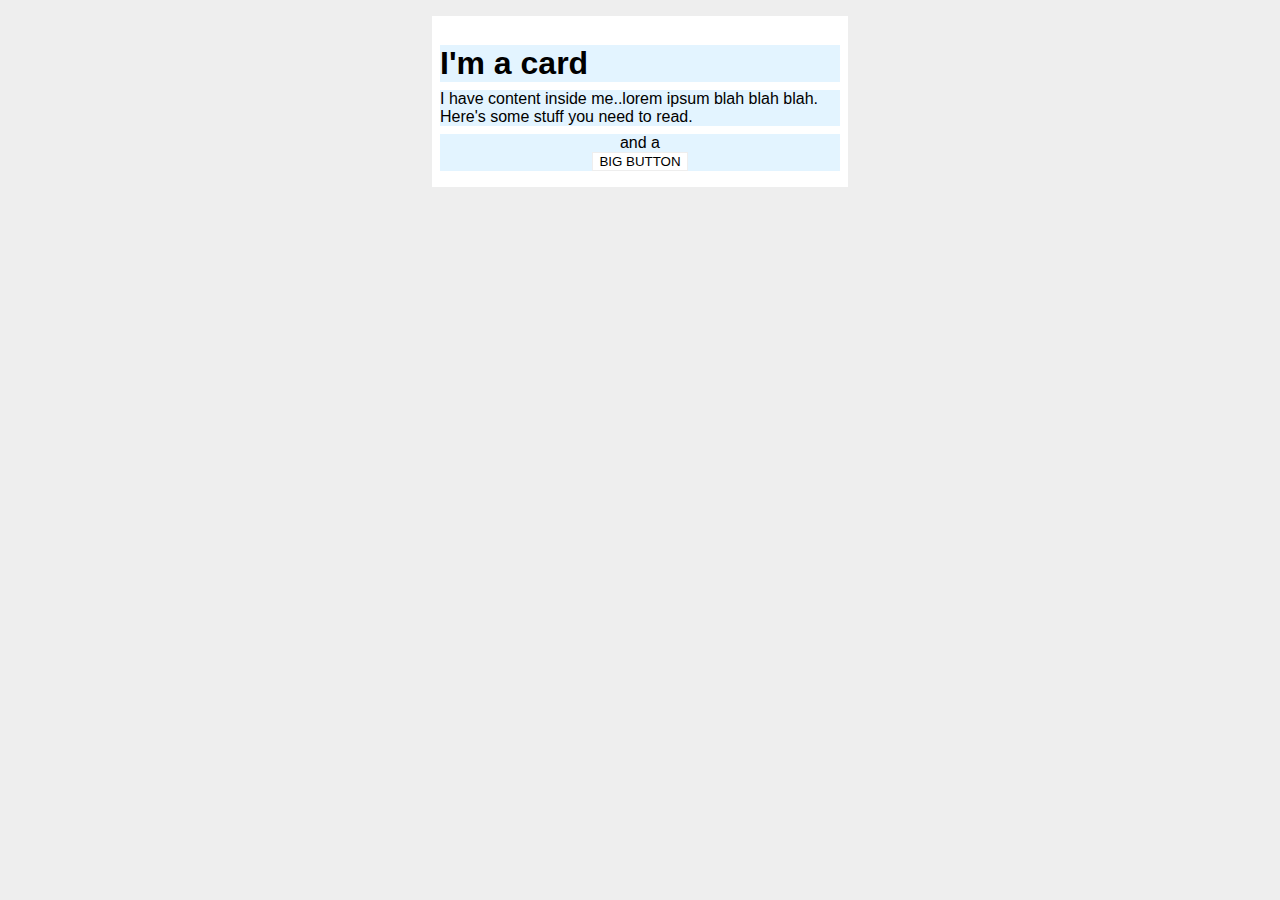
<file: foundations/block-and-inline/02-margin-and-padding-2/index.html>
<!DOCTYPE html>
<html lang="en">
  <head>
    <meta charset="UTF-8">
    <meta http-equiv="X-UA-Compatible" content="IE=edge">
    <meta name="viewport" content="width=device-width, initial-scale=1.0">
    <title>Margin and Padding exercise 2</title>
    <link rel="stylesheet" href="style.css">
  </head>
  <body>
    <div class="card">
      <div id="parent">
        <h1 class="title">I'm a card</h1>
        <div class="content">I have content inside me..lorem ipsum blah blah blah. Here's some stuff you need to read.</div>
        <div class="button-container">and a <br><button>BIG BUTTON</button></div>
      </div>
    </div>
  </body>
</html>
</file>
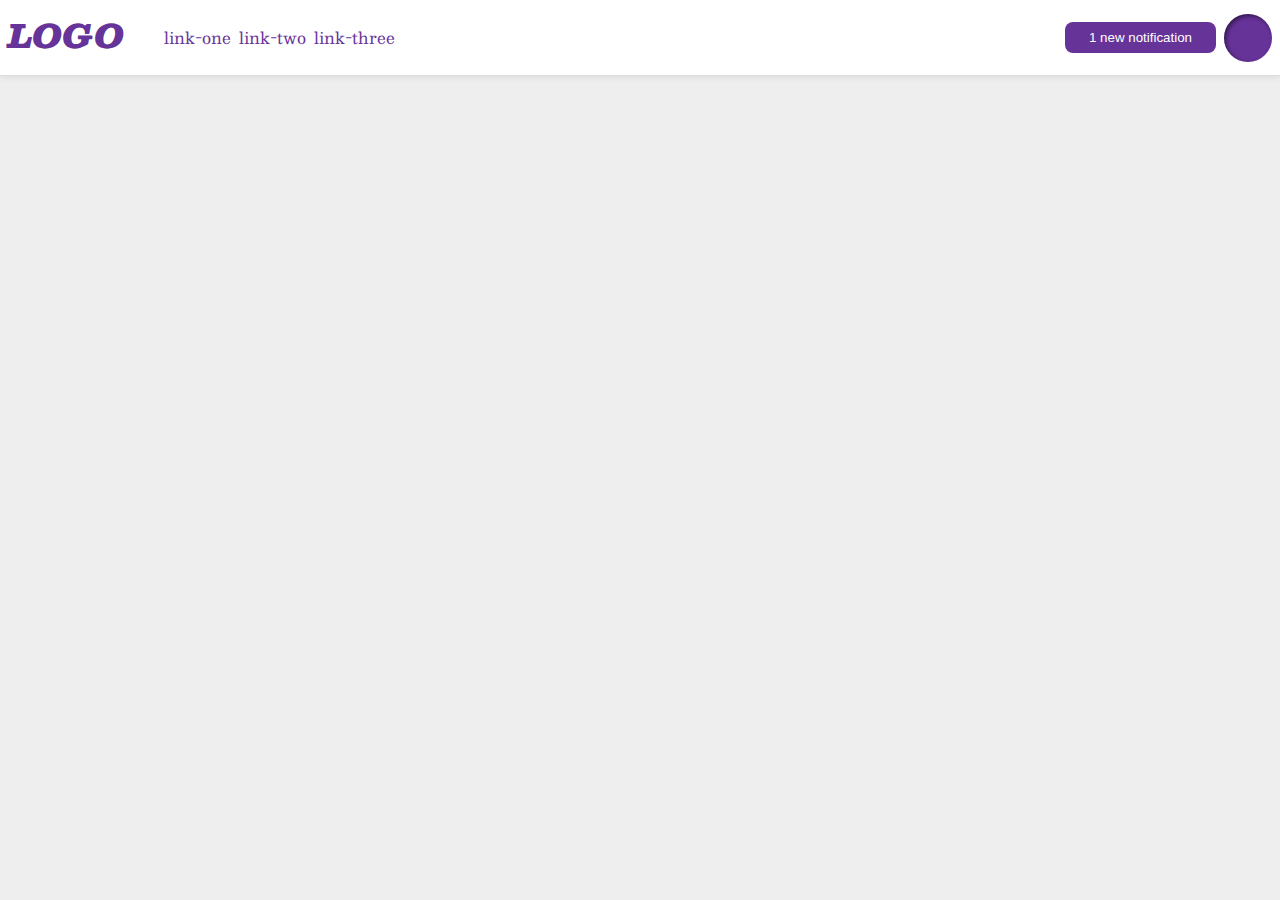
<file: foundations/flex/03-flex-header-2/index.html>
<!DOCTYPE html>
<html lang="en">
  <head>
    <meta charset="UTF-8">
    <meta http-equiv="X-UA-Compatible" content="IE=edge">
    <meta name="viewport" content="width=device-width, initial-scale=1.0">
    <title>Flex Header 2</title>
    <link rel="stylesheet" href="style.css">
  </head>
  <body>
    <div class="header">
      <div class="left">
      <div class="logo">
        LOGO
      </div>
      <ul class="links">
        <li><a href="https://google.com">link-one</a></li>
        <li><a href="https://google.com">link-two</a></li>
        <li><a href="https://google.com">link-three</a></li>
      </ul>
    </div>
    <div class="right">
      <button class="notifications">
        1 new notification
      </button>
      <div class="profile-image"></div>
    </div>
    </div>
  </body>
</html>
</file>
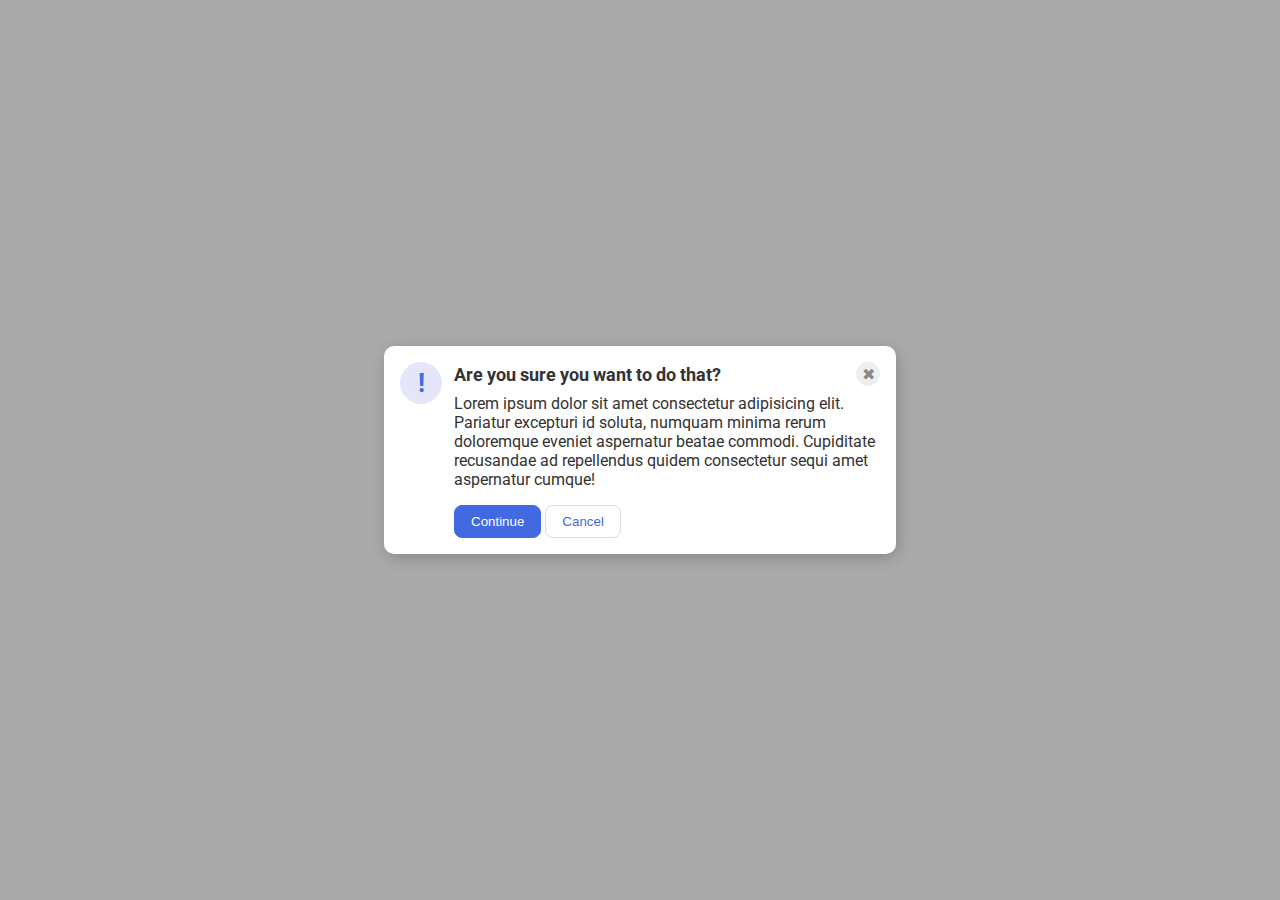
<file: foundations/flex/05-flex-modal/index.html>
<!DOCTYPE html>
<html lang="en">
  <head>
    <meta charset="UTF-8">
    <meta http-equiv="X-UA-Compatible" content="IE=edge">
    <meta name="viewport" content="width=device-width, initial-scale=1.0">
    <link rel="stylesheet" href="style.css">
    <title>Modal</title>
  </head>
  <body>
    <div class="modal">

      <div class="icon">!</div>
      
      <div class="stuff">
        <div class="header">Are you sure you want to do that?
        <button class="close-button">✖</button>
      </div>
      <div class="text">Lorem ipsum dolor sit amet consectetur adipisicing elit. Pariatur excepturi id soluta, numquam minima rerum doloremque eveniet aspernatur beatae commodi. Cupiditate recusandae ad repellendus quidem consectetur sequi amet aspernatur cumque!</div>
      <button class="continue">Continue</button>
      <button class="cancel">Cancel</button>
    </div>
    </div>
  </body>
</html>
</file>
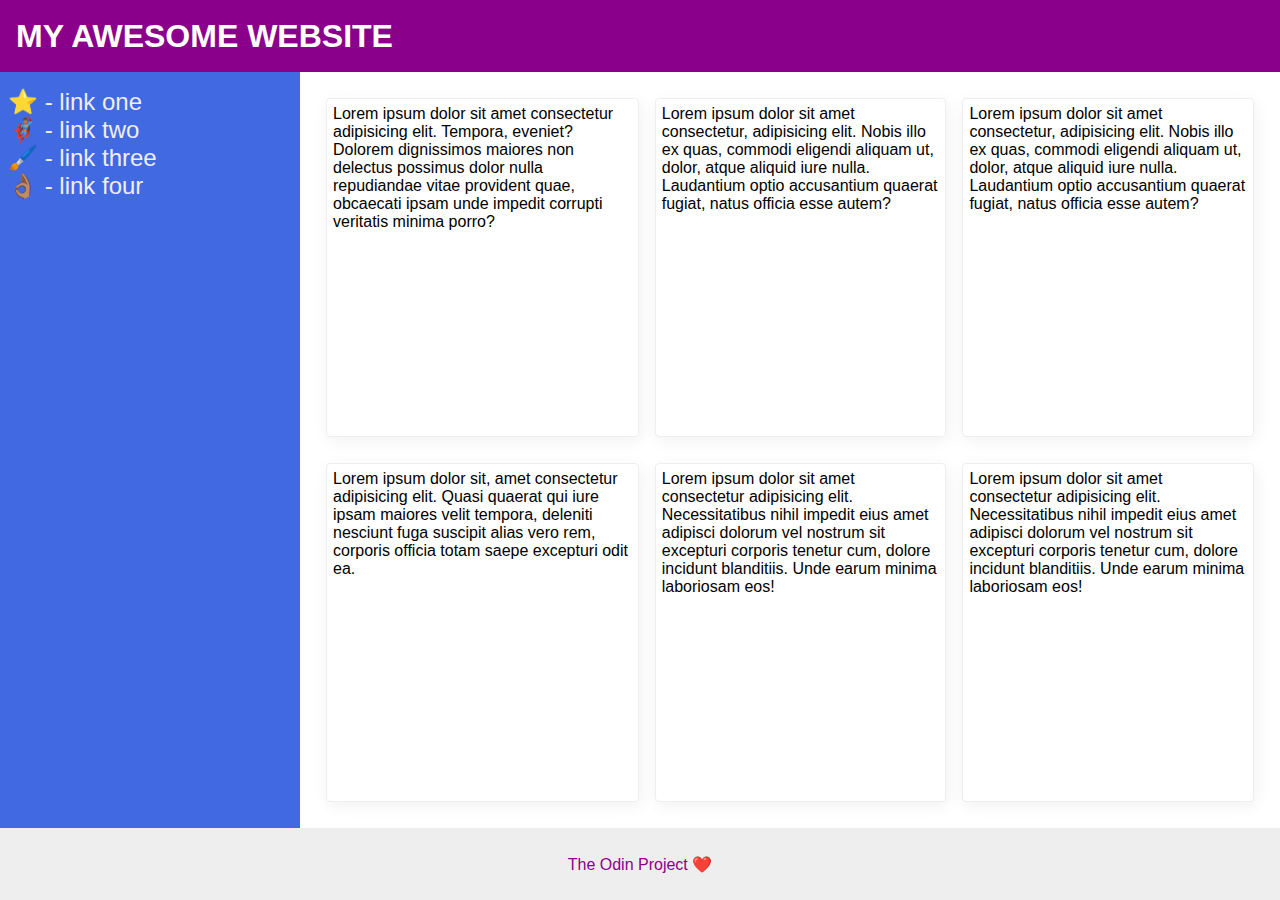
<file: foundations/flex/07-flex-layout-2/index.html>
<!DOCTYPE html>
<html lang="en">
  <head>
    <meta charset="UTF-8">
    <meta http-equiv="X-UA-Compatible" content="IE=edge">
    <meta name="viewport" content="width=device-width, initial-scale=1.0">
    <title>The Holy Grail</title>
    <link rel="stylesheet" href="style.css">
  </head>
  <body>
    <div class="header">
      MY AWESOME WEBSITE
    </div>

    <div class="content">
    
    <div class="sidebar">
      <ul>
        <li><a href="#">⭐ - link one</a></li>
        <li><a href="#">🦸🏽‍♂️ - link two</a></li>
        <li><a href="#">🖌️ - link three</a></li>
        <li><a href="#">👌🏽 - link four</a></li>
      </ul>
    </div>

    <div class="cards">

    <div class="first">
    
    <div class="card">Lorem ipsum dolor sit amet consectetur adipisicing elit. Tempora, eveniet? Dolorem dignissimos maiores non delectus possimus dolor nulla repudiandae vitae provident quae, obcaecati ipsam unde impedit corrupti veritatis minima porro?</div>
    <div class="card">Lorem ipsum dolor sit, amet consectetur adipisicing elit. Quasi quaerat qui iure ipsam maiores velit tempora, deleniti nesciunt fuga suscipit alias vero rem, corporis officia totam saepe excepturi odit ea.</div>
    
    </div>
    
    <div class="second">
    
    <div class="card">Lorem ipsum dolor sit amet consectetur, adipisicing elit. Nobis illo ex quas, commodi eligendi aliquam ut, dolor, atque aliquid iure nulla. Laudantium optio accusantium quaerat fugiat, natus officia esse autem?</div>
    <div class="card">Lorem ipsum dolor sit amet consectetur adipisicing elit. Necessitatibus nihil impedit eius amet adipisci dolorum vel nostrum sit excepturi corporis tenetur cum, dolore incidunt blanditiis. Unde earum minima laboriosam eos!</div>
    
    </div>

    <div class="third">
    
    <div class="card">Lorem ipsum dolor sit amet consectetur, adipisicing elit. Nobis illo ex quas, commodi eligendi aliquam ut, dolor, atque aliquid iure nulla. Laudantium optio accusantium quaerat fugiat, natus officia esse autem?</div>
    <div class="card">Lorem ipsum dolor sit amet consectetur adipisicing elit. Necessitatibus nihil impedit eius amet adipisci dolorum vel nostrum sit excepturi corporis tenetur cum, dolore incidunt blanditiis. Unde earum minima laboriosam eos!</div>
    
  </div>

</div>

  </div>
    
    <div class="footer">
      The Odin Project ❤️
    </div>
  </body>
</html>
</file>
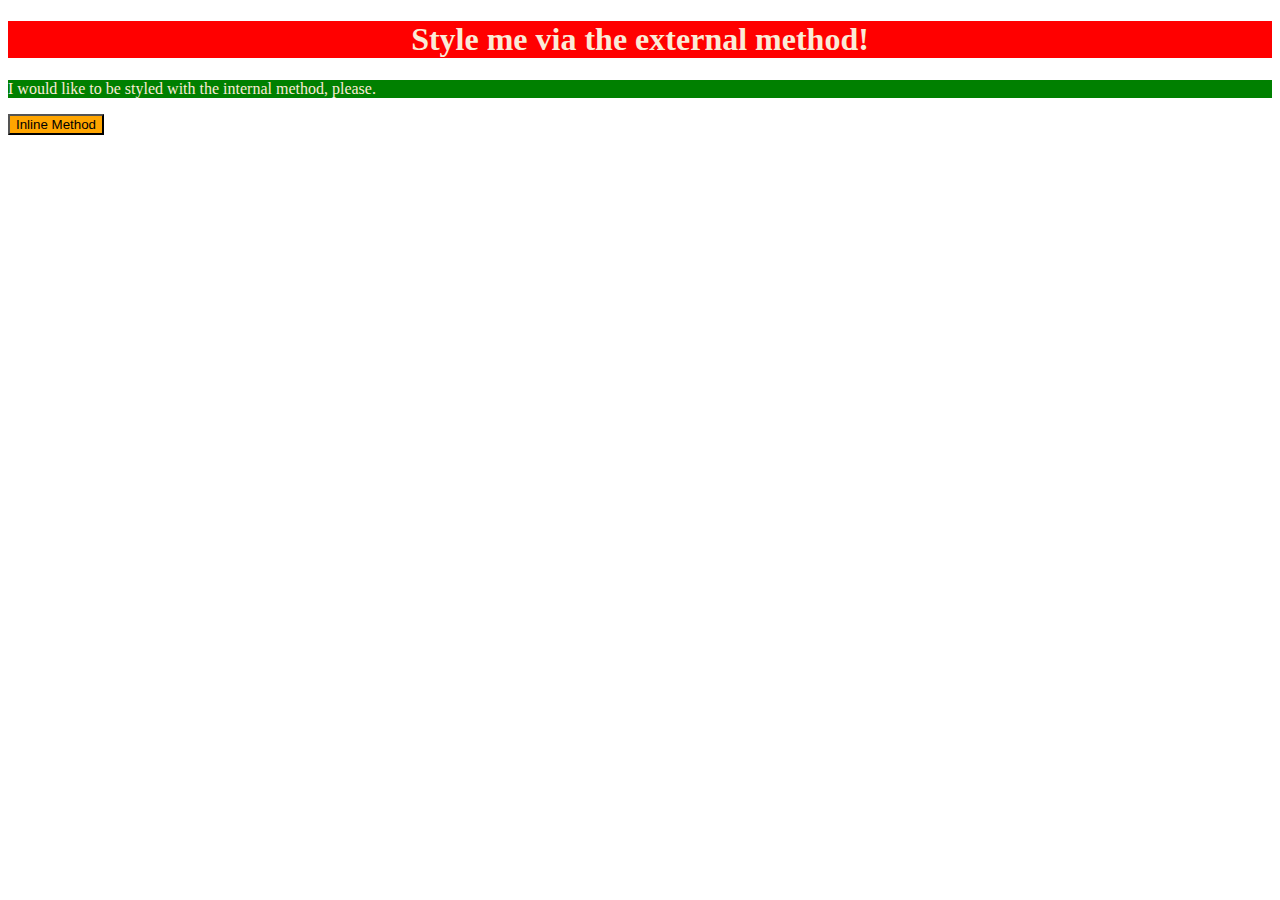
<file: foundations/intro-to-css/01-css-methods/index.html>
<!DOCTYPE html>
<html lang="en">
  <head>
    <link rel="stylesheet" href="style.css">

    <meta charset="UTF-8">
    <meta http-equiv="X-UA-Compatible" content="IE=edge">
    <meta name="viewport" content="width=device-width, initial-scale=1.0">
    <title>Methods for Adding CSS</title>
    <style>
      p {
        background-color: green;
        color: antiquewhite;
      }
    </style>
  </head>
  <body>
    <div><h1>Style me via the external method!</h1></div>
    <p>I would like to be styled with the internal method, please.</p>
    <button style="background-color: orange;">Inline Method</button>
  </body>
</html>
</file>
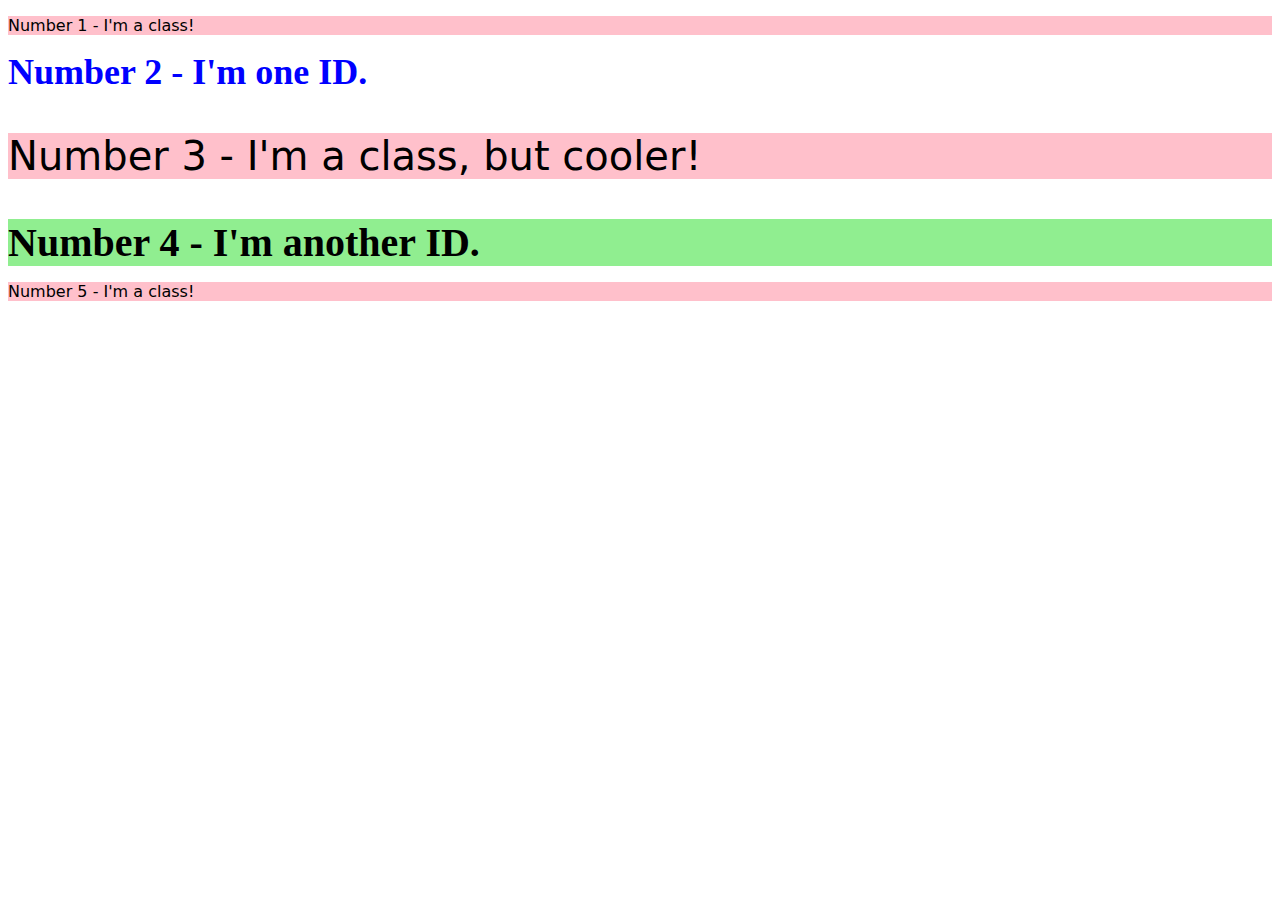
<file: foundations/intro-to-css/02-class-id-selectors/index.html>
<!DOCTYPE html>
<html lang="en">
  <head>
    <meta charset="UTF-8">
    <meta http-equiv="X-UA-Compatible" content="IE=edge">
    <meta name="viewport" content="width=device-width, initial-scale=1.0">
    <title>Class and ID Selectors</title>
    <link rel="stylesheet" href="style.css">
  </head>
  <body>
    <p class="odd-color">Number 1 - I'm a class!</p>
    <div id="blue-text" class="even-number">Number 2 - I'm one ID.</div>
    <p class="odd-color samefont">Number 3 - I'm a class, but cooler!</p>
    <div id="green-color" class="even-number samefont">Number 4 - I'm another ID.</div>
    <p class="odd-color">Number 5 - I'm a class!</p>
  </body>
</html>
</file>
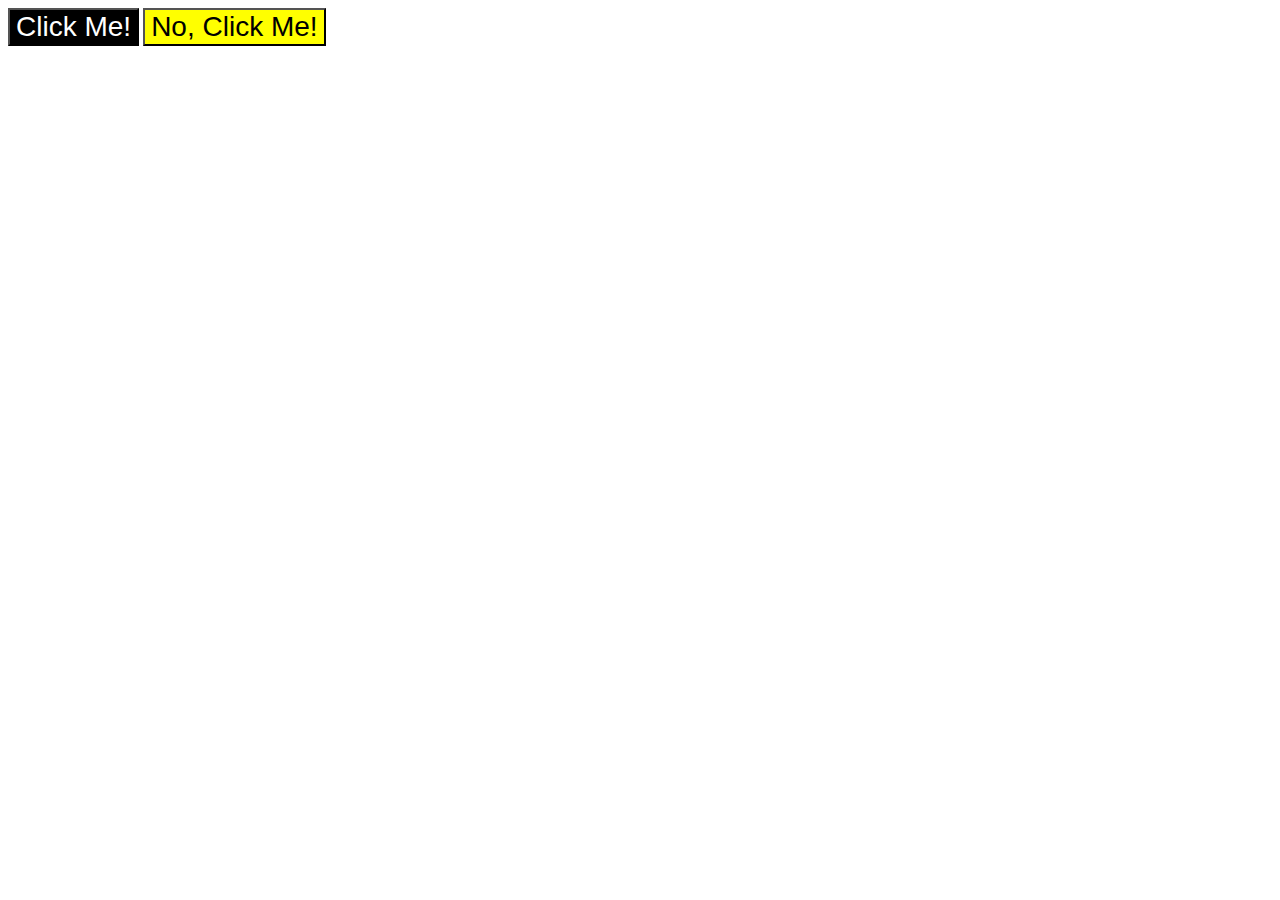
<file: foundations/intro-to-css/03-grouping-selectors/index.html>
<!DOCTYPE html>
<html lang="en">
  <head>
    <meta charset="UTF-8">
    <meta http-equiv="X-UA-Compatible" content="IE=edge">
    <meta name="viewport" content="width=device-width, initial-scale=1.0">
    <title>Grouping Selectors</title>
    <link rel="stylesheet" href="style.css">
  </head>
  <body>
    <button class="same-look" id="first">Click Me!</button>
    <button class="same-look" id="second">No, Click Me!</button>
  </body>
</html>
</file>
<file: foundations/block-and-inline/02-margin-and-padding-2/style.css>
body {
  background: #eee;
  font-family: sans-serif;
}


.card {
  width: 400px;
  background: #fff;
  margin: 16px auto;
  padding: 8px;
}

.title {
  background: #e3f4ff;
  margin-bottom: 8px;
}

.content {
  background: #e3f4ff;
  margin-bottom: 8px;
}

.button-container {
  background: #e3f4ff;
  margin-bottom: 8px;
  text-align: center;
}

button {
  background: white;
  border: 1px solid #eee;
}
</file>
<file: foundations/flex/03-flex-header-2/style.css>
/* this is some magical font-importing.  
you'll learn about it later. */
@import url('https://fonts.googleapis.com/css2?family=Besley:ital,wght@0,400;1,900&display=swap');

body {
  margin: 0px;
  background: #eee;
  font-family: Besley, serif;
}

.header {
  background: white;
  border-bottom: 1px solid #ddd;
  box-shadow: 0 0 8px rgba(0,0,0,.1);
  padding: 8px;
  display: flex;
  justify-content: space-between;
}

.left {

  display: flex;
  justify-content: flex-start;
}

.links {
  display: flex;
  gap: 8px;
}

.profile-image {
  background: rebeccapurple;
  box-shadow: inset 2px 2px 4px rgba(0,0,0,.5);
  border-radius: 50%;
  width: 48px;
  height: 48px;
}

.logo {
  color: rebeccapurple;
  font-size: 32px;
  font-weight: 900;
  font-style: italic;
}

.right {
  display: flex;
  justify-content: flex-end;
  gap: 8px;
  align-items: center;

}

button {
  border: none;
  border-radius: 8px;
  background: rebeccapurple;
  color: white;
  padding: 8px 24px;
  
  
}

a {
  /* this removes the line under our links */
  text-decoration: none;
  color: rebeccapurple;
  display: flex;
}

ul {
  list-style-type: none;
}
</file>
<file: foundations/flex/05-flex-modal/style.css>
@import url('https://fonts.googleapis.com/css2?family=Roboto:wght@400;700&display=swap');

html, body {
  height: 100%;
}

body {
  font-family: Roboto, sans-serif;
  margin: 0;
  background: #aaa;
  color: #333;
  /* I'll give you this one for free lol */
  display: flex;
  align-items: center;
  justify-content: center;
}

.modal {
  background: white;
  width: 480px;
  border-radius: 10px;
  box-shadow: 2px 4px 16px rgba(0,0,0,.2);
  display: flex;
  padding: 16px;
  gap: 12px;
}


.icon {
  flex-shrink: 0;
}


.header {
  display: flex;
  justify-content: space-between;
  align-items: center;
  font-size: 18px;
  font-weight: 700;
  margin-bottom: 8px;
}

.icon {
  color: royalblue;
  font-size: 26px;
  font-weight: 700;
  background: lavender;
  width: 42px;
  height: 42px;
  border-radius: 50%;
  display: flex;
  align-items: center;
  justify-content: center;
}

.close-button {
  background: #eee;
  border-radius: 50%;
  color: #888;
  font-weight: 400;
  font-size: 16px;
  height: 24px;
  width: 24px;
  display: flex;
  align-items: center;
  justify-content: center;
  border: 1px solid #eee;
  padding: 0;
}

button {
  cursor: pointer;
  padding: 8px 16px;
  border-radius: 8px;
}

button.continue {
  background: royalblue;
  border: 1px solid royalblue;
  color: white;
}

button.cancel {
  background: white;
  border: 1px solid #ddd;
  color: royalblue;
}

.text {
  margin-bottom: 16px;
}
</file>
<file: foundations/flex/07-flex-layout-2/style.css>
body {
  font-family: -apple-system, BlinkMacSystemFont, 'Segoe UI', Roboto, Oxygen, Ubuntu, Cantarell, 'Open Sans', 'Helvetica Neue', sans-serif;
  margin: 0;
  min-height: 100vh;
  display: flex;
  flex-direction: column;
  justify-content: space-between;
}

.header {
  padding-left: 16px;
  display: flex;
  align-items: center;
  height: 72px;
  background: darkmagenta;
  color: white;
  font-size: 32px;
  font-weight: 900;
}

.footer {
  height: 72px;
  background: #eee;
  color: darkmagenta;
  display: flex;
  justify-content: center;
  align-items: center;
}

.sidebar {
  width: 300px;
  background: royalblue;
  box-sizing: border-box;
  flex-shrink: 0;
}

.card {
  flex: 1;
  border: 1px solid #eee;
  box-shadow: 2px 4px 16px rgba(0,0,0,.06);
  border-radius: 4px;
  padding: 6px;
}

.content {
  display: flex;
  flex: 1;
}

.cards {
  display: flex;
  gap: 16px;
  padding: 26px;
}

.first, .second, .third {
  display: flex;
  flex-direction: column;
  justify-content: space-between;
  gap: 26px;
  
}

a {
  text-decoration: none;
  color: #eee;
  font-size: 24px;
}

ul {
  list-style: none;
  padding-left: 8px;
}
</file>
<file: foundations/intro-to-css/01-css-methods/style.css>
div {
    background-color: red;
    color: antiquewhite;
    text-align: center;
}
</file>
<file: foundations/intro-to-css/02-class-id-selectors/style.css>
.odd-color{
    background-color: pink;
    font-family: 'Verdana', 'Dejavu Sans', sans-serif;
}

#blue-text{
    color: blue;
    font-size: 36px;
}

.even-number{
    font-family: 'Times New Roman', Times, serif;
    font-weight: bold;
}

.samefont {
    font-size: 40px;
}

#green-color {
    background-color: lightgreen;
}
</file>
<file: foundations/intro-to-css/03-grouping-selectors/style.css>
.same-look{
    font-family: 'Helvetica', 'Times New Roman', sans-serif;
    font-size: 28px;
}

#first {
    background-color: black;
    color: white;
}

#second {
    background-color: yellow
}
</file>
